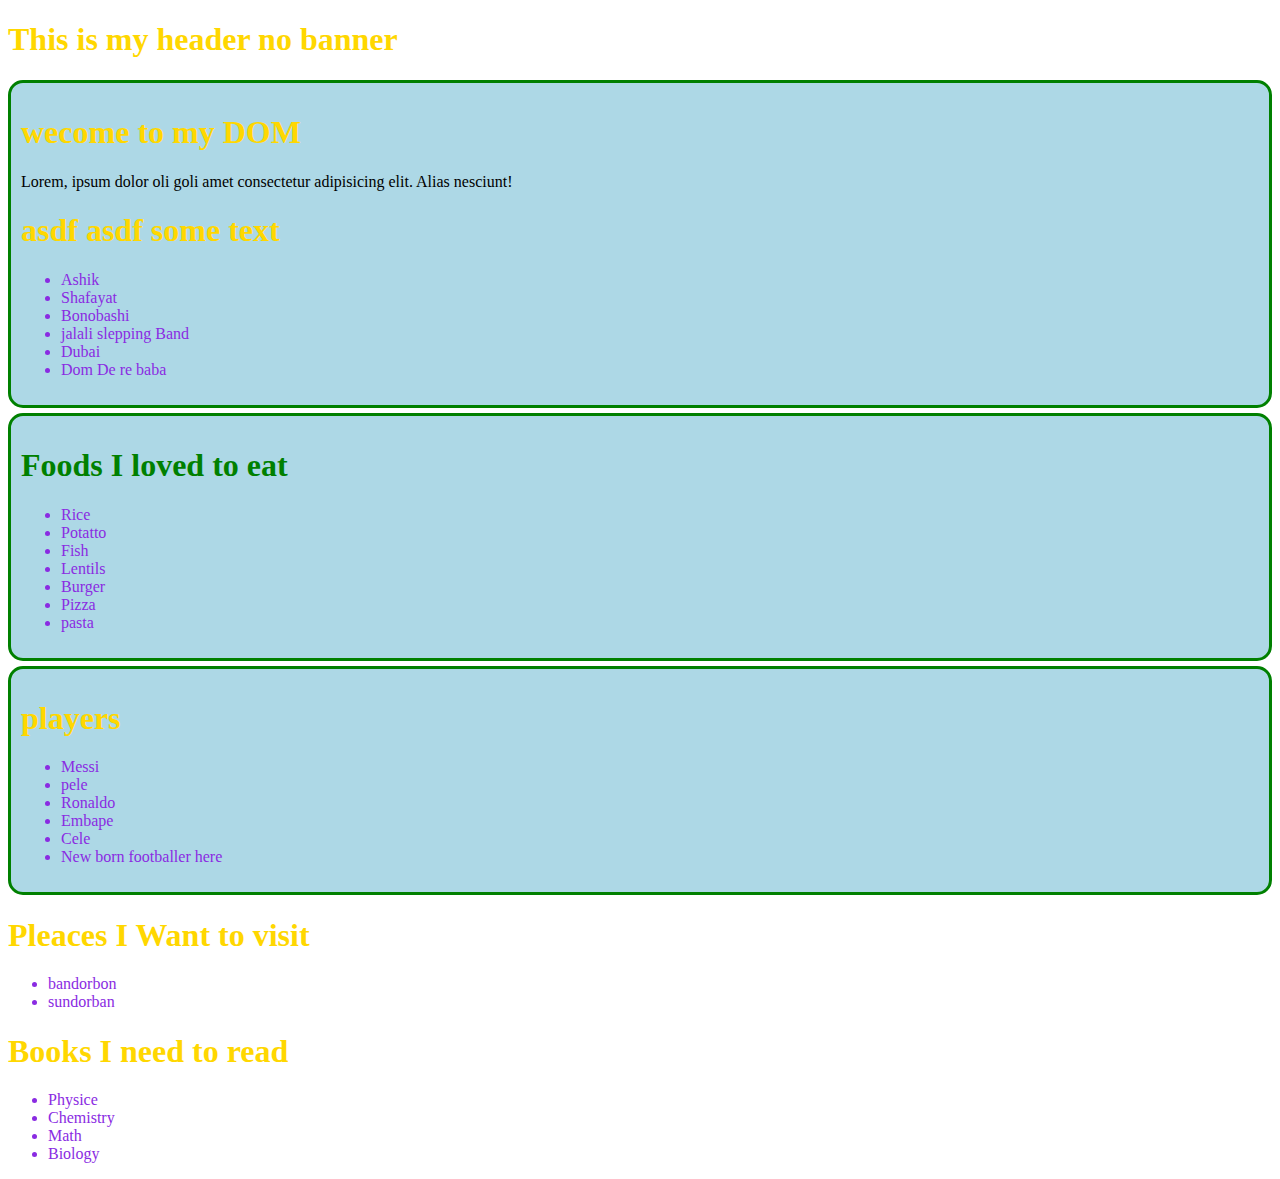
<file: index.html>
<!DOCTYPE html>
<html lang="en">
<head>
    <meta charset="UTF-8">
    <meta name="viewport" content="width=device-width, initial-scale=1.0">
    <title>Tour of DOM</title>
    <style>
        h1{
            color: gold;
        }
        #food-title{
            color: green;
            /* background-color: lightcyan; */
        }
        .bg-red{
            background-color: red;
        }
        .bold{
            font-weight: 900;
        }
        .food .foreign{
            font-weight: 100;
        }
        .big{
            font-size: 3em;
        }
    </style>
    <link rel="stylesheet" href="style/style.css">
</head>
<body>
    <header>
        <h1>This is my header no banner</h1>
    </header>
    <main id="main-container">
       <section id="old-dhaka" class="songs">
         <h1>wecome to my DOM</h1>
         <p>Lorem, ipsum dolor <span>oli goli</span> amet consectetur adipisicing elit. <span>Alias</span> nesciunt!</p>
         <h1>asdf asdf <span>some text</span></h1>
         <ul>
            <li>Ashik</li>
            <li>Shafayat</li>
            <li class="foreign">Bonobashi</li>
            <li id="band" class="">Jalali set</li>
            <li class="international">Dubai</li>
            <li>Dom De re baba</li>
         </ul>
       </section>
       <section class="food">
         <h1 id="food-title">Foods I love</h1>
         <ul>
            <li>Rice</li>
            <li>Potatto</li>
            <li>Fish</li>
            <li>Lentils</li>
            <li class="foreign">Burger</li>
            <li class="foreign">Pizza</li>
            <li class="foreign">pasta</li>
         </ul>
       </section>
       <section id="players-container">
        <h1>players</h1>
        <ul id="player-list">
            <li>Messi</li>
            <li>pele</li>
            <li>Ronaldo</li>
            <li>Embape</li>
            <li>Cele</li>
            
        </ul>
       </section>
    </main>
    <script>
        // console.log('Hello from Javascript');
        const student={
            name:'Ashik',
            id:121,
            study:function (subject){
            //   console.log('studyig subject : ',subject)
            }
        }
        // document.getElementsByTagName
        const licollection = document.getElementsByTagName('li');
        // console.log(licollection);
        for(const li of licollection){
            // console.log(li.innerText);
        }

        //all h1 tags
        const allHeadings =document.getElementsByTagName('h1');
        for(const heading of allHeadings){
            // console.log(heading.innerText);
        }

        //get by id
        const foodTitleH1=  document.getElementById('food-title');
        // console.log(foodTitleH1.innerText);
        foodTitleH1.innerText='Foods I loved to eat';


        const bandElement = document.getElementById('band');
        bandElement.innerText='jalali slepping Band';



        //get elements by class name
        const foreignElements = document.getElementsByClassName('foreign');
        // console.log(foreignElements);
        for(const element of foreignElements){
            // console.log(element.innerText);
        }

        //query selector all
        const spanElements = document.querySelectorAll('#old-dhaka p span');
        for(const span of spanElements){
            // console.log(span.innerText);
        }

    </script>
    <script src="js/hello.js"></script>
    <script src="/js/cssInJS.js"></script>
    <script src="/js/child.js"></script>
    <script src="js/append.js"></script>
</body>
</html>
</file>
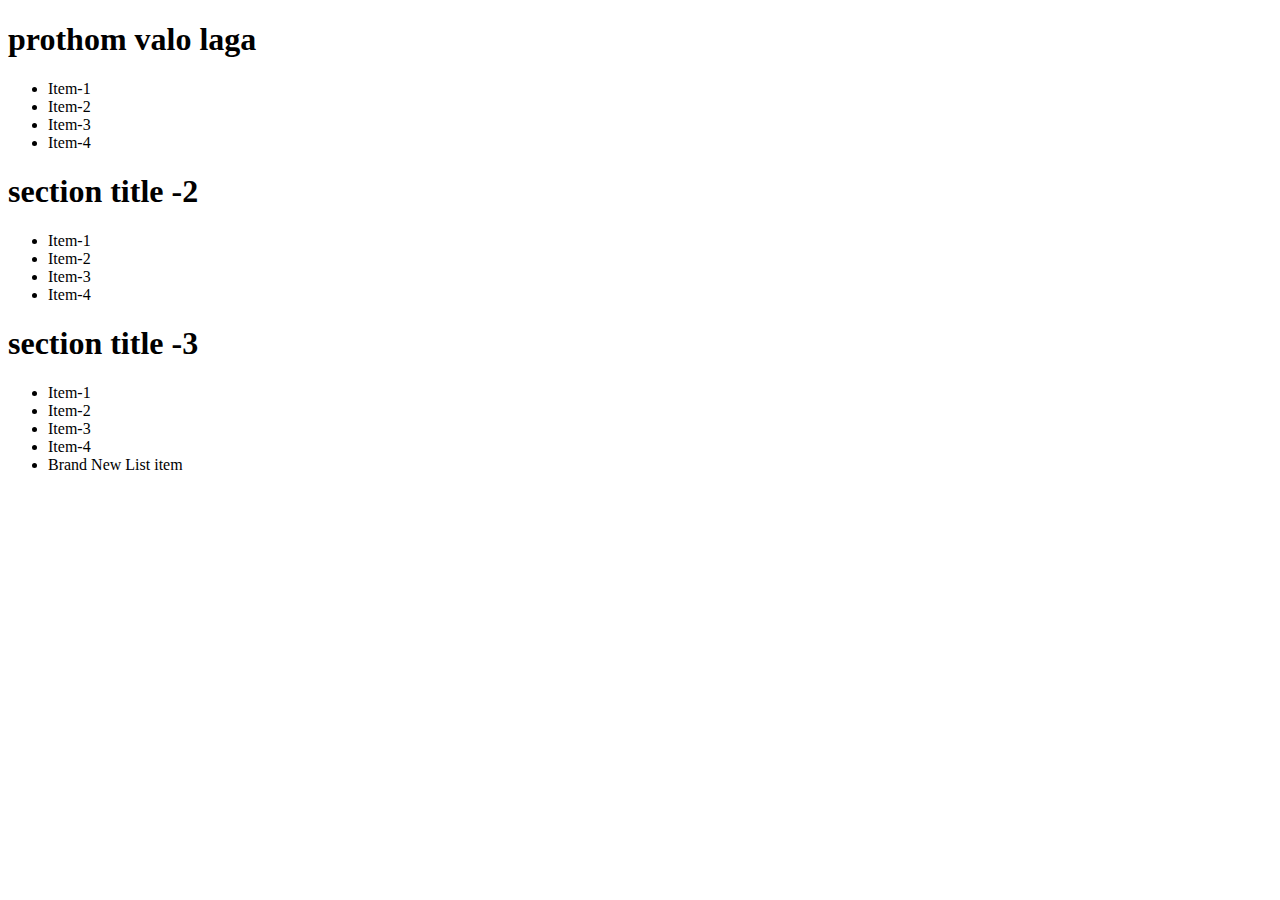
<file: summary.html>
<!DOCTYPE html>
<html lang="en">
<head>
    <meta charset="UTF-8">
    <meta name="viewport" content="width=device-width, initial-scale=1.0">
    <title>Document</title>
</head>
<body>


    <!-- main>section.section-item*3>h1{section title -$}+ul>li*4{Item-$} -->

  <main>
    <section class="section-item">
        <h1 id="First-title">section title -1</h1>
        <ul>
            <li>Item-1</li>
            <li>Item-2</li>
            <li>Item-3</li>
            <li>Item-4</li>
        </ul>
    </section>
    <section class="section-item">
        <h1>section title -2</h1>
        <ul>
            <li>Item-1</li>
            <li>Item-2</li>
            <li>Item-3</li>
            <li>Item-4</li>
        </ul>
    </section>
    <section class="section-item">
        <h1>section title -3 </h1>
        <ul class="" id="third-list">
            <li>Item-1</li>
            <li>Item-2</li>
            <li>Item-3</li>
            <li>Item-4</li>
        </ul>
    </section>
  </main>
    















    <script>
        console.log('embeded js')
        </script>
    <script src="js/first.js"></script>
    <script src="js/second.js"></script>
    <script src="js/third.js"></script>
</body>
</html>
</file>
<file: style/style.css>
li{
    color: blueviolet;
}
</file>
